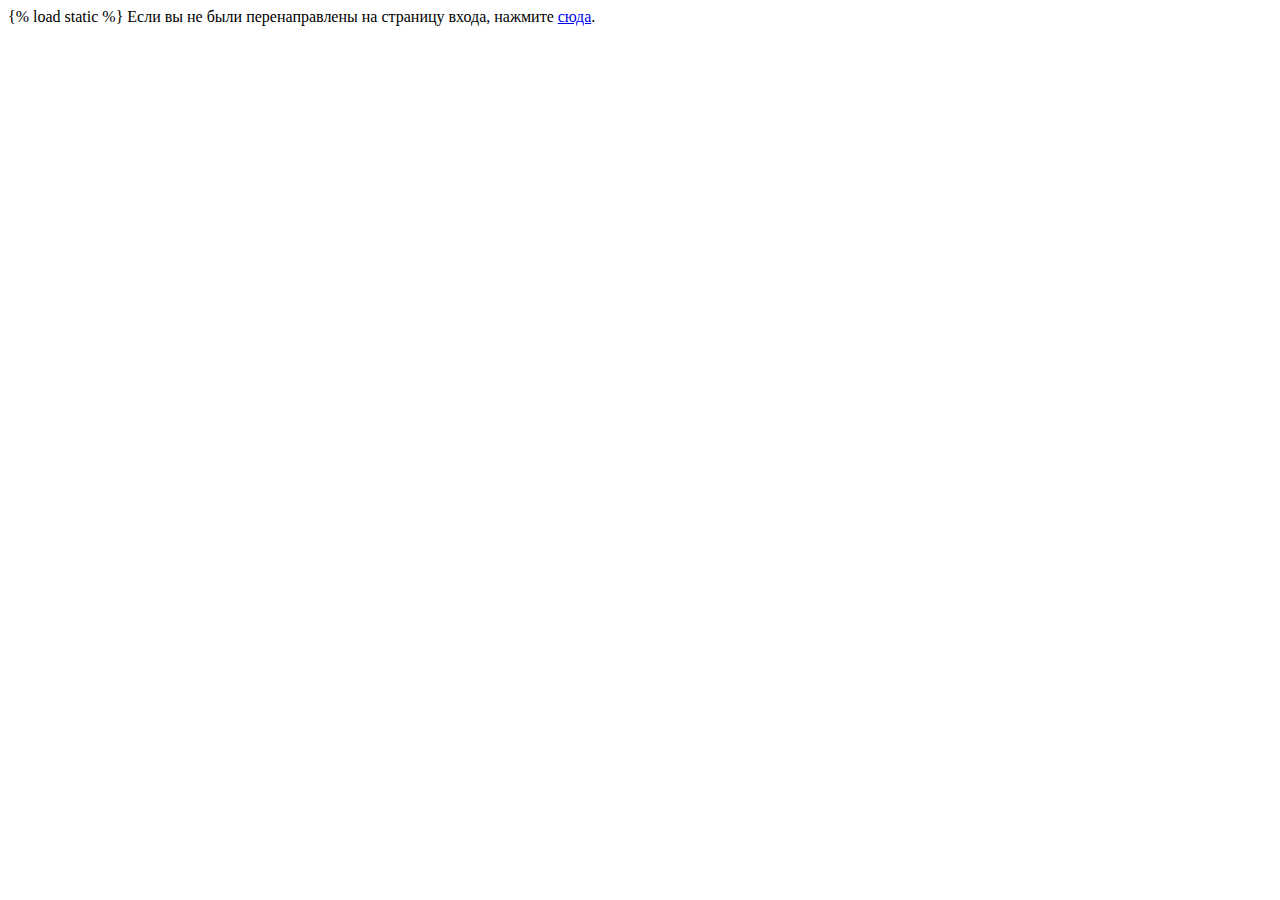
<file: templates/logout_redirect.html>
{% load static %}﻿

<!DOCTYPE html>
<html lang="en">
<head>
    <meta charset="UTF-8">
    <title>LogOut</title>
</head>
<body>
Если вы не были перенаправлены на страницу входа, нажмите <a href="/login">cюда</a>.
</body>
</html>
</file>
